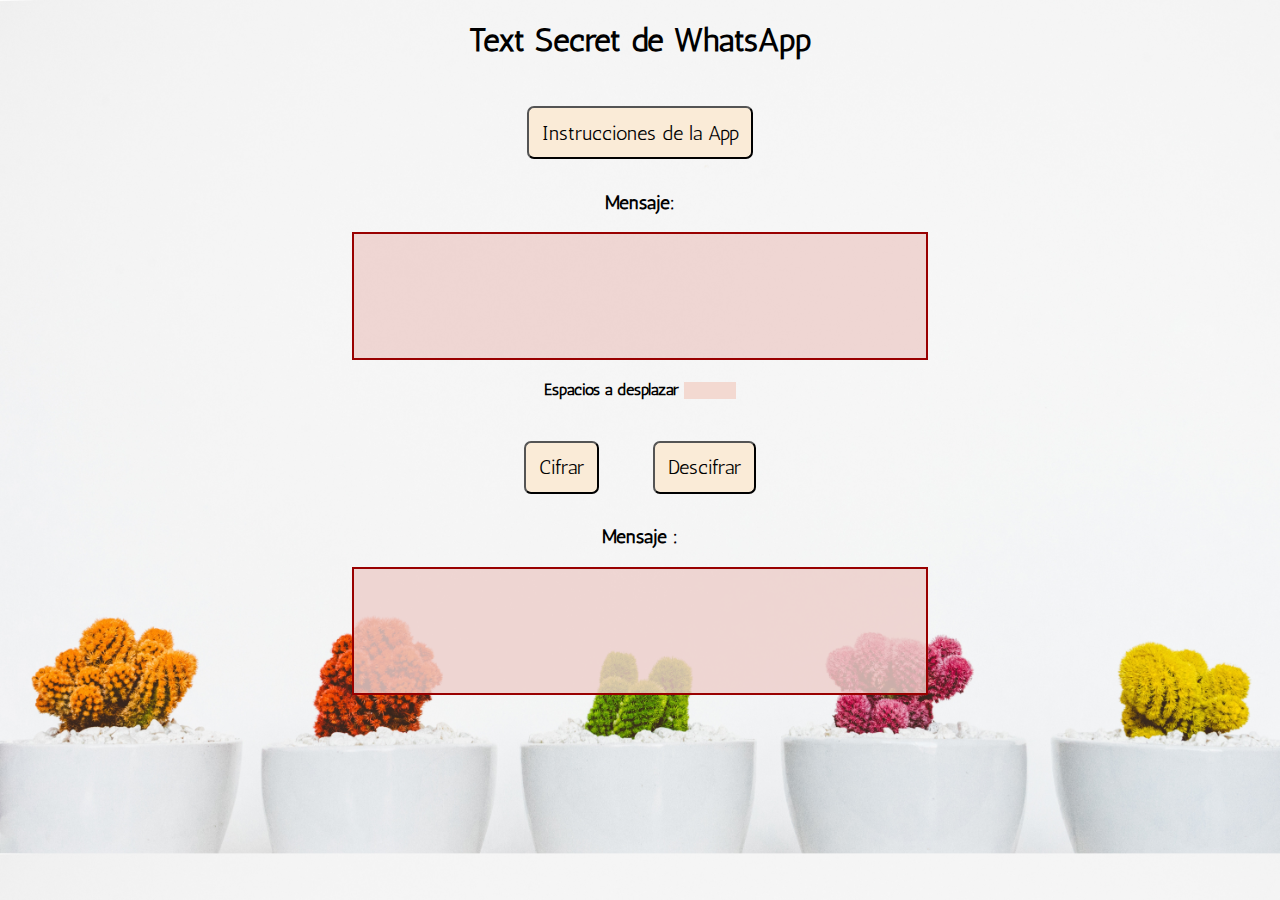
<file: doc/index.html>
<!DOCTYPE html>
<html>
<head>
  <meta charset="utf-8">
  <title>Caesar Cipher</title>
  <link href="https://fonts.googleapis.com/css?family=Antic" rel="stylesheet">
  <link rel="stylesheet" href="style.css" />
</head>
<body>
 <!-- Encabezado de Html -->
<header>
  <h1> Text Secret de WhatsApp </h1>
    <div class="app" >
     <button id="instru_app" class="hide" > Instrucciones de la App </button>
  </div>
<div class= "text_show bye" >
    <p>
      Gracias por descargar esta SUPER APP!! 1) Debes colocar tu texto a cifrar en el primer cuadro.
      2) Coloca los desplazamiento que quieras 4) Copiar y Pegar para Descifrar tu texto
      3) Disfruta de tu nueva App!!
    </p>
</div>
</header> 
<!-- Primer bloque -->
  <section class= "primer-bloque">     
    <h3> Mensaje:</h3>   
  <textarea id= "msje_cifrar" rows="5" cols="60" placeholder="Ingresa aqui"> </textarea>
<!-- Input para los espacios de desplazamiento -->
  <p><strong>Espacios a desplazar</strong>
    <input id= "desplazamiento" type="number" min="1" max="27">
  </p> 
<!-- Mis botones Cifrar/ Descifrar -->
<div>
   <button id="btn_cifrar">Cifrar</button>
   <button id="btn_descifrar">Descifrar</button>        
</div>
</section>
<!-- Segundo bloque -->
<section class= "segundo-bloque">
    <h3> Mensaje : </h3>
      <textarea id="msj_descifrar" rows="5" cols="60" placeholder="Ingresa aqui"> </textarea>
</section>
<div id="root"></div>
  <script src="cipher.js"></script>
  <script src="index.js"></script>
</body>
</html>
</file>
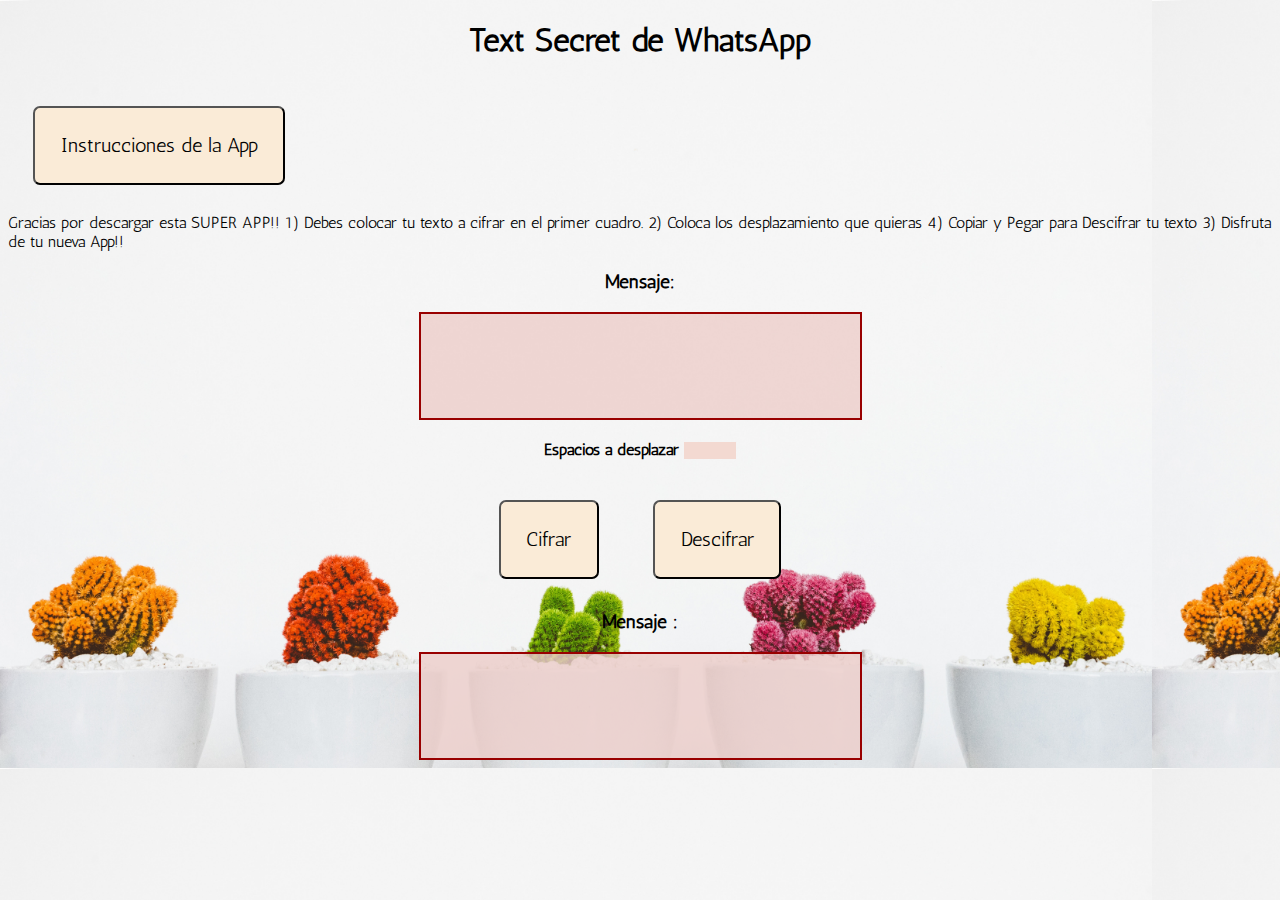
<file: src/index123.html>
<!DOCTYPE html>
<html>
<head>
  <meta charset="utf-8">
  <title>Caesar Cipher</title>
  <link href="https://fonts.googleapis.com/css?family=Antic" rel="stylesheet">
  <link rel="stylesheet" href="style.css" />
</head>
<body>
 <!-- Encabezado de Html -->
<header>
  <h1> Text Secret de WhatsApp </h1>
    <div class="app" >
     <button class="hide" > Instrucciones de la App </button>
  </div>
<div class= "text_show" >
    <p>
      Gracias por descargar esta SUPER APP!!
      1) Debes colocar tu texto a cifrar en el primer cuadro.
      2) Coloca los desplazamiento que quieras
      4) Copiar y Pegar para Descifrar tu texto
      3) Disfruta de tu nueva App!!
    </p>
</div>
</header> 
<!-- Primer bloque -->
  <section class= "primer-bloque">     
    <h3> Mensaje:</h3>   
  <textarea id= "msje_cifrar" rows="5" cols="60" placeholder="Ingresa aqui"> </textarea>
<!-- Input para los espacios de desplazamiento -->
  <p><strong>Espacios a desplazar</strong>
    <input id= "desplazamiento" type="number" min="1" max="27">
  </p> 
<!-- Mis botones Cifrar/ Descifrar -->
<div>
   <button id="btn_cifrar">Cifrar</button>
   <button id="btn_descifrar">Descifrar</button>        
</div>
</section>
<!-- Segundo bloque -->
<section class= "segundo-bloque">
    <h3> Mensaje : </h3>
      <textarea id="msj_descifrar" rows="5" cols="60" placeholder="Ingresa aqui"> </textarea>
</section>
<div id="root"></div>
  <script src="cipher.js"></script>
  <script src="index.js"></script>
</body>
</html>
</file>
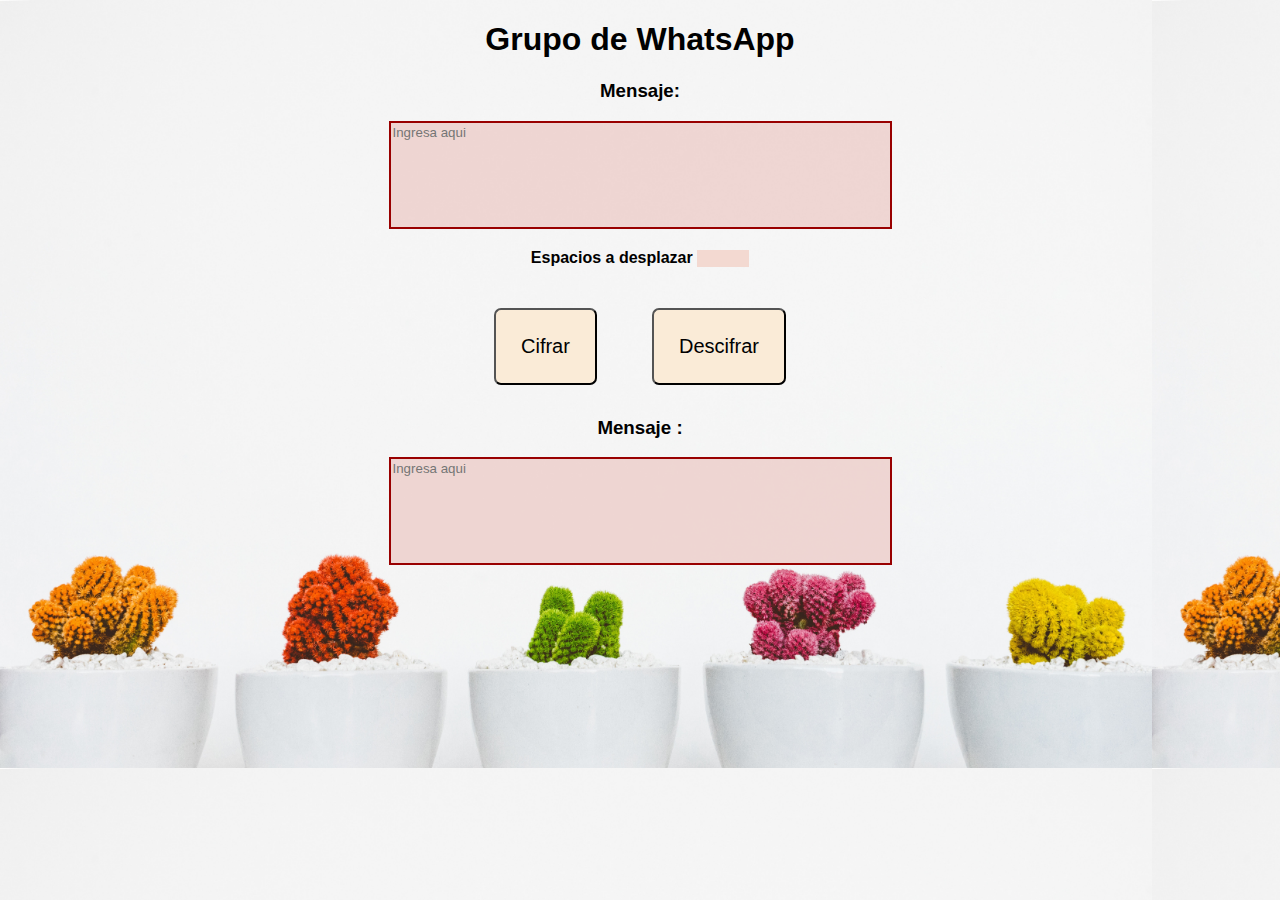
<file: src/indexcs.html>
<!DOCTYPE html>
<html>
<head>
  <meta charset="utf-8">
  <title>Caesar Cipher</title>
  <link rel="stylesheet" href="style.css" />
</head>
<body>
 <!-- Encabezado de Html -->
 <div class="encabezado">
  <h1> Grupo de WhatsApp  </h1>
  </div> 
<!-- Primer bloque -->
<section class= "primer-bloque">     
    <h3> Mensaje: </h3>   
    <textarea  rows="5"cols="60" placeholder="Ingresa aqui"  ></textarea>
    <!-- Input para los espacios de desplazamiento -->
    <p> <strong>Espacios a desplazar</strong> 
    <input type="number" min="1" max="27"> 
   </p> 
     
 <!-- Mis botones Cifrar/ Descifrar -->
<div>
   <button class="botones">Cifrar</button>
   <button class="botones">Descifrar</button>        
 </div>
</section>
<!-- Segundo bloque -->
<section class= "segundo-bloque">
     <h3> Mensaje : </h3>
  <textarea  rows="5"cols="60" placeholder="Ingresa aqui"  ></textarea>
</section>
<div id="root"></div>

  <script src="cipher.js"></script>
  <script src="index.js"></script>
</body>
</html>
</file>
<file: doc/style.css>
body{
    background-image: url(../src/imagen/art-artistic-beautiful-311458.jpg);
    background-size: 100%
    
}
h1,h3 {
    color: black;
    text-align: center;
    font-family: 'Antic', sans-serif;
}
input[type="number"] {
    background-color: rgb(243, 217, 209);
    color: black;
    border: none;
}
p{
    color: black;
    font-family: 'Antic', sans-serif;
}
.app{
    text-align: center;
}
button{
    padding: 1%;
    border-radius: 7px;
    font-size: 20px;
    margin: 2% 2% 1% 2%;
    font-family: 'Antic', sans-serif;
    background-color: antiquewhite;
    
}
.primer-bloque {
    text-align: center;
}
.text_show{
    padding: 2%;
    border: 2px;
    border-radius: 7px;
    text-align: center;
    color: black;
    


}
.bye{
    display: none;
}
textarea {
    background-color: #eccecad0;
    text-align: left;
    border-color: black;
    font-size: 20px;
    font-family: 'Antic', sans-serif;
    resize: none;
    width: 45%; height:100%; border: 2px solid #990000;    
}
.segundo-bloque {
    text-align: center;
}
</file>
<file: src/style.css>
body{
    background-image: url(../src/imagen/art-artistic-beautiful-311458.jpg);
    background-size: 90%
    
}
h1,h3 {
    color: black;
    text-align: center;
    font-family: 'Antic', sans-serif;
}
input[type="number"] {
    background-color: rgb(243, 217, 209);
    color: black;
    border: none;
}
p{
    color: black;
    font-family: 'Antic', sans-serif;
}
button{
    padding: 2%;
    border-radius: 7px;
    font-size: 20px;
    margin: 2% 2% 1% 2%;
    font-family: 'Antic', sans-serif;
    background-color: antiquewhite;
}
.primer-bloque {
    text-align: center;
}
textarea {
    background-color: #eccecad0;
    text-align: left;
    border-color: black;
    font-family: 'Antic', sans-serif;
    resize: none;
    widows: 400px;;height:100px;border: 2px solid #990000;    
}
.segundo-bloque {
    text-align: center;
}
</file>
